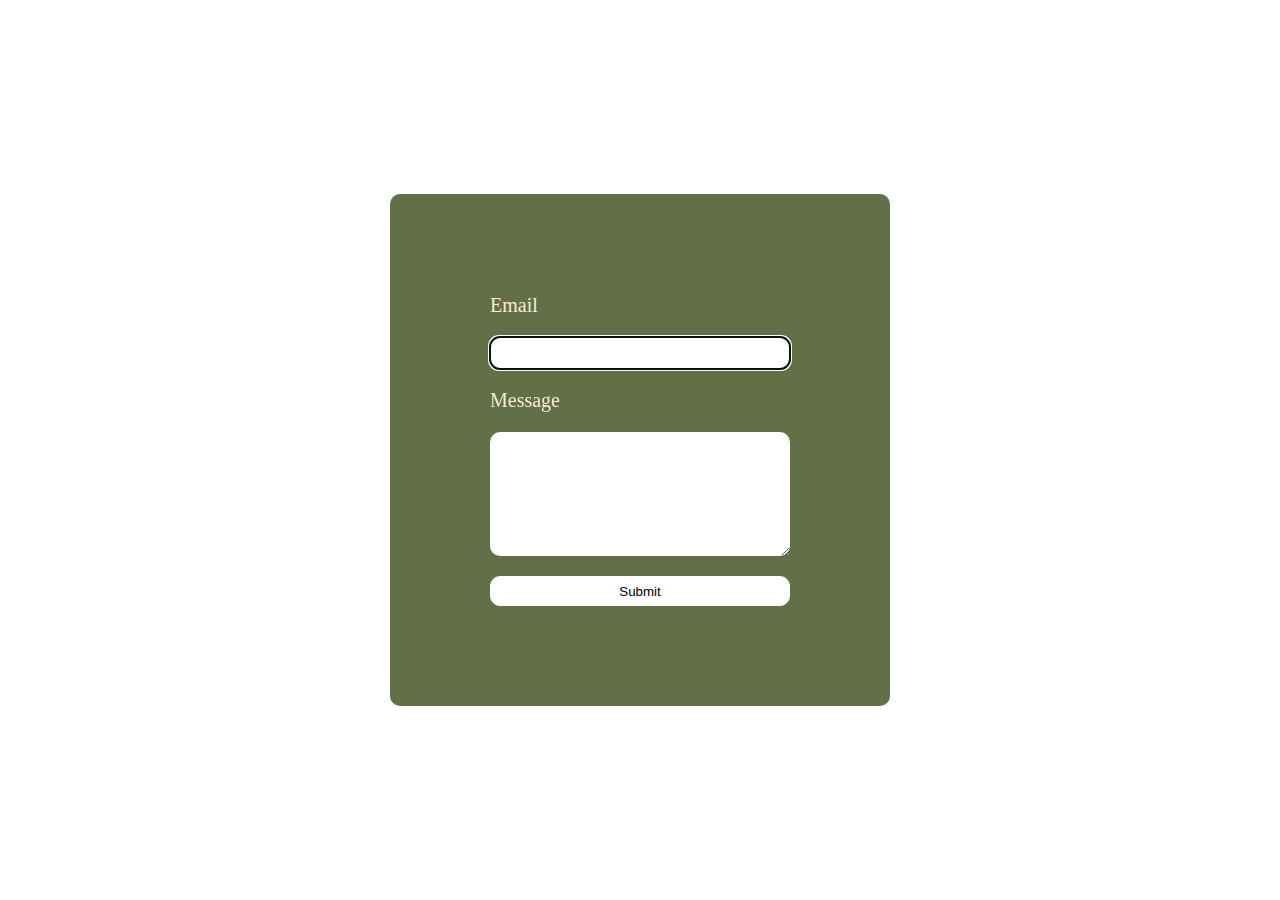
<file: src/2-form.html>
<!DOCTYPE html>
<html lang="en">
  <head>
    <meta charset="UTF-8" />
    <meta http-equiv="X-UA-Compatible" content="IE=edge" />
    <meta name="viewport" content="width=device-width, initial-scale=1.0" />
    <title>FORM</title>
    <link rel="stylesheet" href="./css/styles.css" />
  </head>
  <body>
    <main class="form">
      <form class="feedback-form" autocomplete="off">
        <label> Email </label>
        <input type="email" name="email" autofocus />
        <label> Message </label>
        <textarea name="message" rows="8"></textarea>
        <button type="submit">Submit</button>
      </form>
    </main>

    <script type="module" src="./js/2-form.js"></script>
  </body>
</html>
</file>
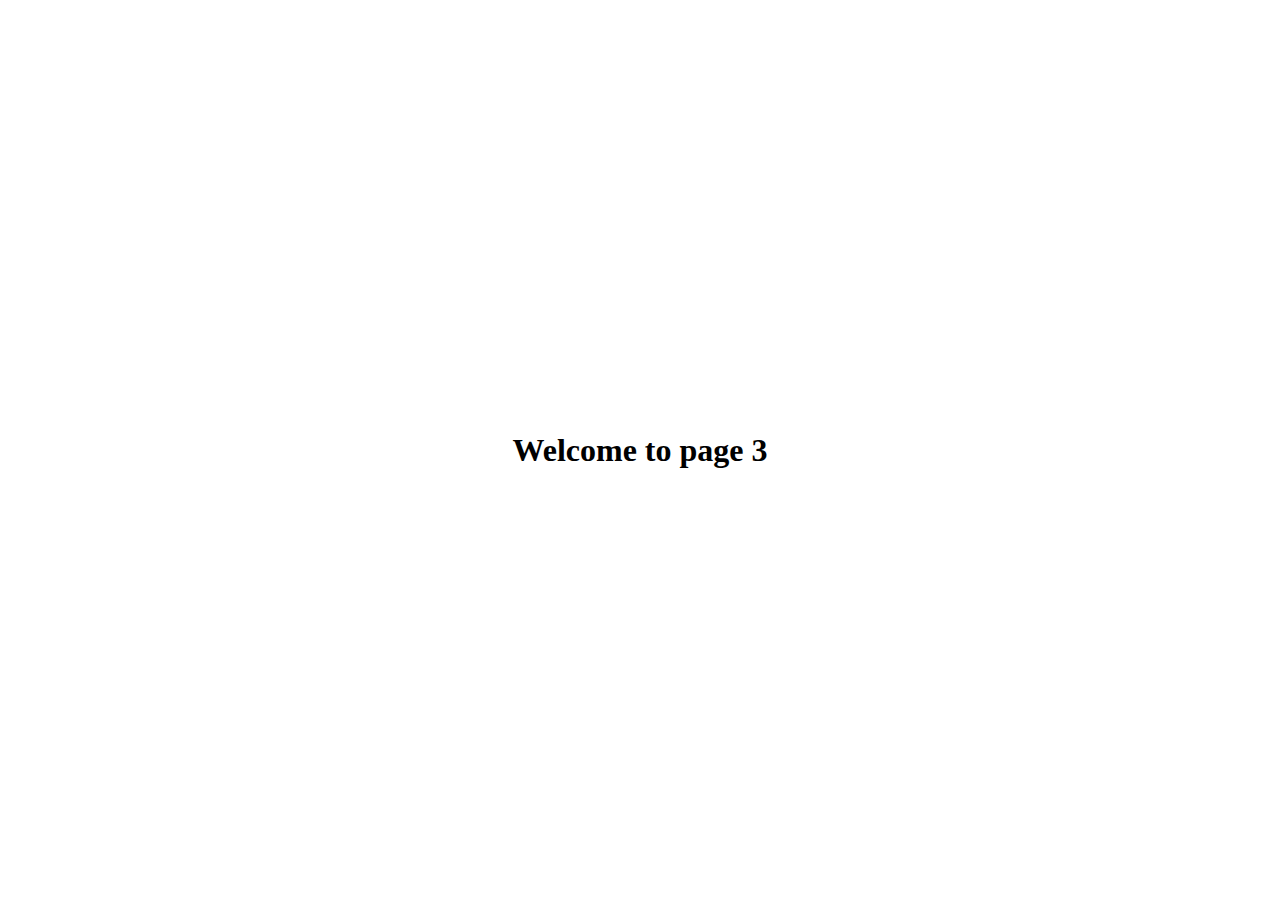
<file: src/page-3.html>
<!DOCTYPE html>
<html lang="en">
  <head>
    <meta charset="UTF-8" />
    <meta http-equiv="X-UA-Compatible" content="IE=edge" />
    <meta name="viewport" content="width=device-width, initial-scale=1.0" />
    <title>Page 3</title>
    <link rel="stylesheet" href="./css/styles.css" />
  </head>
  <body>
    <load
      src="./partials/header.html"
      icon-path="./img/sprite.svg#logo"
      highlight-curr="active"
    />

    <main>
      <div class="container">
        <h1 class="main-title">
          <span class="main-title-gradient">Welcome</span> to page 3
        </h1>
        <load src="./partials/back-link.html" />
      </div>
    </main>

    <load src="./partials/footer.html" />
  </body>
</html>
</file>
<file: src/css/styles.css>
body {
  margin: 0;
}
.gallery {
  display: flex;
  flex-wrap: wrap;
  justify-content: center;
  margin: 24px 156px;
  gap: 24px;
}
.gallery li {
  list-style-type: none;
  width: 375px;
  height: 200px;
  transition: transform 0.5s;
}
.gallery li:hover {
  transform: scale(1.1);
}
.gallery img {
  width: 100%;
  height: 200px;

  object-fit: cover;
}
.index {
  padding: 0;
}
.index li {
  list-style-type: none;
  font-size: 20px;
}
.index li a {
  color: black;
  text-decoration: none;
}
main {
  height: 100vh;
  display: flex;
  justify-content: center;
  align-items: center;
}
main.form form {
  width: 300px;
  background-color: #626f47;
  padding: 100px;
  border-radius: 10px;
  display: flex;
  flex-direction: column;
  color: white;
  gap: 20px;
}
form input {
  height: 30px;
  border-radius: 10px;
  border: none;
}
form textarea {
  border-radius: 10px;
  border: none;
}
form button {
  height: 30px;
  border-radius: 10px;
  background-color: white;
  border: 1px solid white;
  cursor: pointer;
}
label {
  font-size: 20px;
  color: #f5ecd5;
}
</file>
